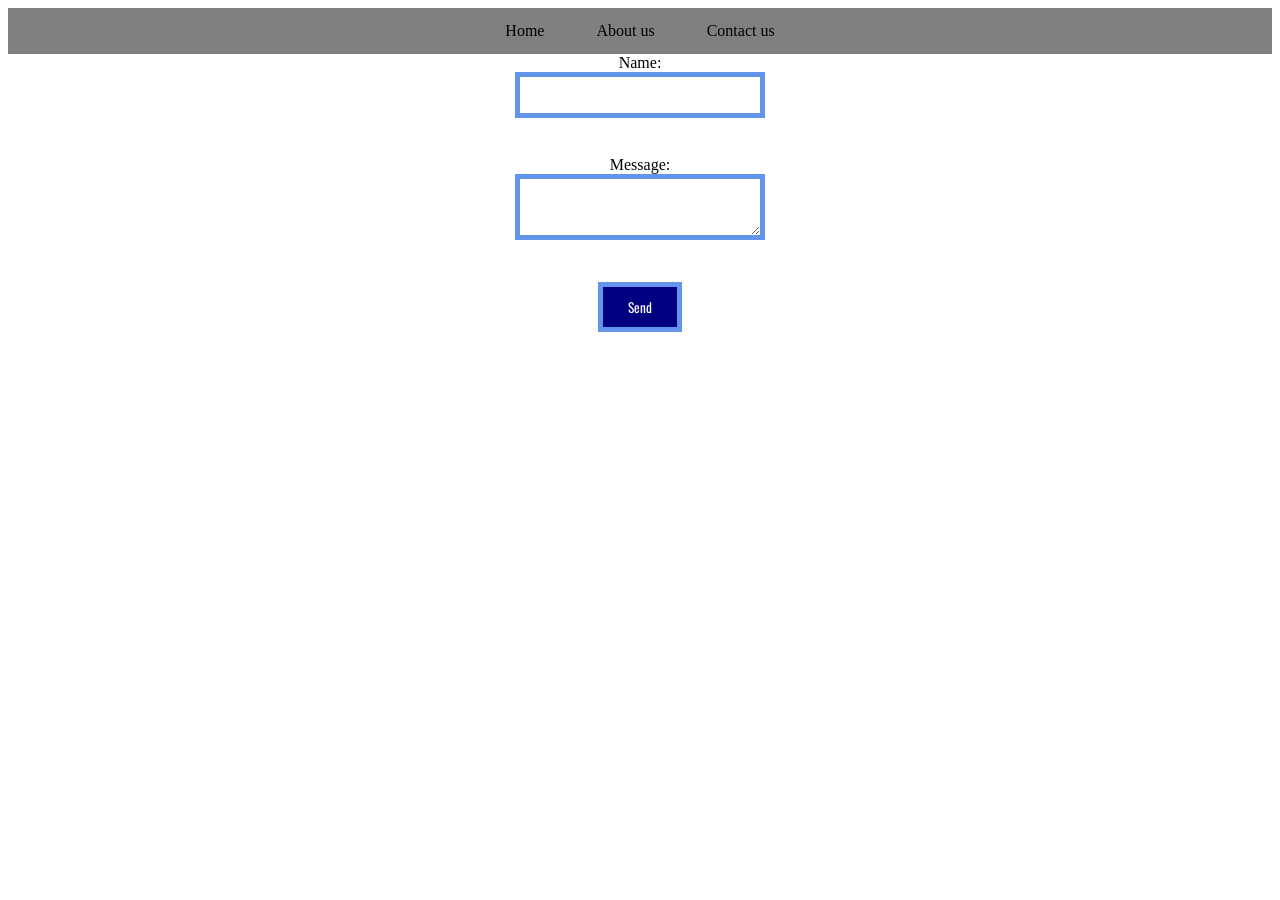
<file: contact.html>
<!DOCTYPE html>
<html lang="en">
<head>
    <meta charset="UTF-8">
    <meta name="viewport" content="width=device-width, initial-scale=1.0">
    <title>Document</title>
    <link href="style.css" rel="stylesheet" type="text/css">
</head>
<body>
    <ul>
        <li><a href="index.html">Home</a></li>
        <li><a href="about.html">About us</a></li>
        <li><a href="contact.html">Contact us</a></li>
    </ul>
    <center>
    <form onsubmit="handleSubmit(event)">
        <label for="name">Name:</label><br>
        <input type="text" id="name"><br><br>
       
        <label for="message">Message:</label><br>
        <textarea id="message"></textarea><br><br>
       
        <button type="submit">Send</button>
       </form>
       <p id="response"></p>
    </center>
<script src="script.js"></script>
</body>
</html>
</file>
<file: style.css>
ul {
    list-style-type: none;
    margin:0;
    padding:0;
    background-color: gray;
    display: flex;
    justify-content: center;
    gap: 20px;
    position: sticky;
    top: 0;
}
ul li a {
    display: block;
    color: black;
    padding: 14px 16px;
    text-decoration: none;
}
ul li a:hover {
    background-color: yellow;
}
* {box-sizing:border-box}
.slideshow-container {
    max-width: 1000px;
    position: relative;
    margin: auto;
  }
  .mySlides {
    display: none;
  }
  .prev, .next {
    cursor: pointer;
    position: absolute;
    top: 50%;
    width: auto;
    margin-top: -22px;
    padding: 16px;
    color: white;
    font-weight: bold;
    font-size: 18px;
    transition: 0.6s ease;
    border-radius: 0 3px 3px 0;
    user-select: none;
  }
  .next {
    right: 0;
    border-radius: 3px 0 0 3px;
  }
  .prev:hover, .next:hover {
    background-color: rgba(0,0,0,0.8);
  }
  .text {
    color: #f2f2f2;
    font-size: 15px;
    padding: 8px 12px;
    position: absolute;
    bottom: 8px;
    width: 100%;
    text-align: center;
  }
  .numbertext {
    color: #f2f2f2;
    font-size: 12px;
    padding: 8px 12px;
    position: absolute;
    top: 0;
  }
  .dot {
    cursor: pointer;
    height: 15px;
    width: 15px;
    margin: 0 2px;
    background-color: #bbb;
    border-radius: 50%;
    display: inline-block;
    transition: background-color 0.6s ease;
  }
  .active, .dot:hover {
    background-color: #717171;
  }
  .fade {
    animation-name: fade;
    animation-duration: 1.5s;
  }
  @keyframes fade {
    from {opacity: .4}
    to {opacity: 1}
  }
  input, textarea {
    width: 250px;
    padding: 8px;
    margin-bottom: 20px;
    font-family: coolfont;
    border:cornflowerblue;
    border-width: 5px;
    border-style: solid;
   }
   
   button {
    padding: 10px 25px;
    background-color: navy;
    color: white;
    border: none;
    font-family: coolFont;
    border:cornflowerblue;
    border-width: 5px;
    border-style: solid;
   }
   
   button:hover {
    background-color: darkblue;
   }
   @font-face {
    font-family: coolFont;
    src: url(Oswald-VariableFont_wght.ttf);
   }
</file>
